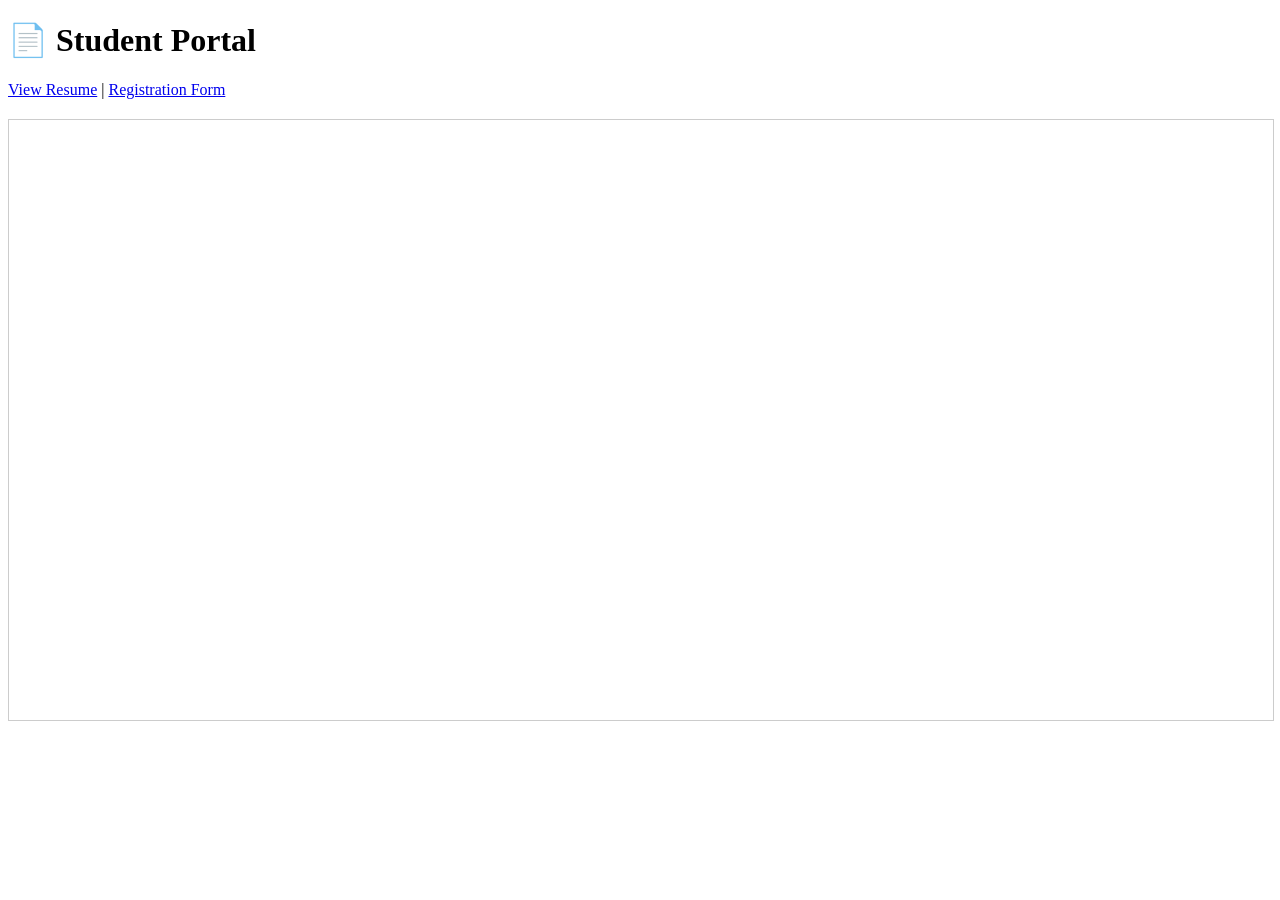
<file: day1/index.html>
<!DOCTYPE html>
<html lang="en">

<head>
    <meta charset="UTF-8">
    <title>Student Portal</title>
    <style>
        .nav-links {
            margin-bottom: 20px;
        }

        iframe {
            width: 100%;
            height: 600px;
            border: 1px solid #ccc;
        }
    </style>
</head>

<body>

    <h1>📄 Student Portal</h1>

    <div class="nav-links">
        <a href="resume.html" target="contentFrame">View Resume</a> |
        <a href="registration.html" target="contentFrame">Registration Form</a>
    </div>

    <iframe name="contentFrame" src="https://via.placeholder.com/600x400.png?text=Welcome+Student"
        title="Content Viewer"></iframe>

</body>

</html>
</file>
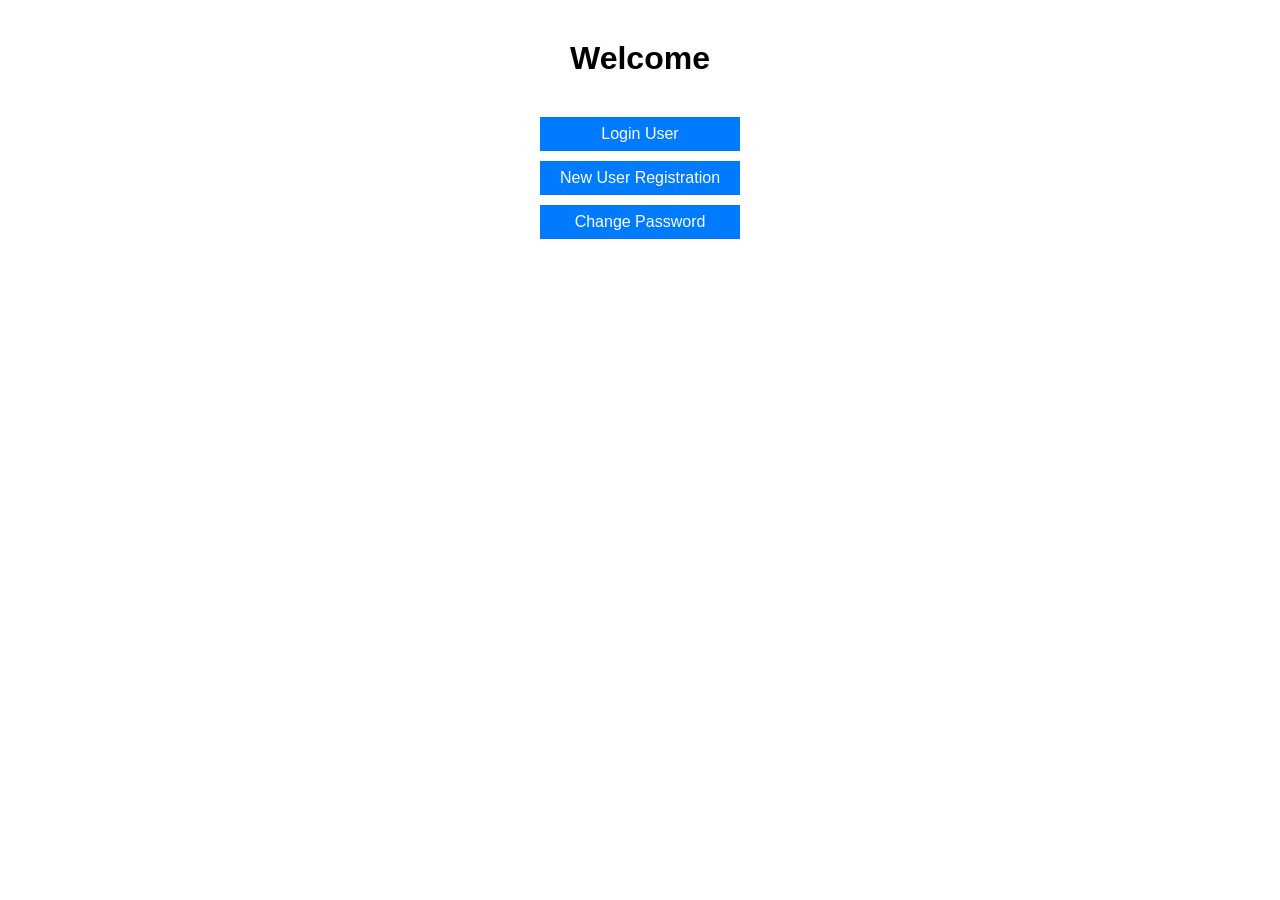
<file: day2/index.html>
<!DOCTYPE html>
<html lang="en">

<head>
    <meta charset="UTF-8">
    <meta name="viewport" content="width=device-width, initial-scale=1.0">
    <title>Home Page</title>
    <link rel="stylesheet" href="style.css">

</head>

<body>
    <h1>Welcome</h1>
    <ul>
        <li><a href="login.html" target="_blank">Login User</a></li>
        <li><a href="new_user.html" target="_blank">New User Registration</a></li>
        <li><a href="changepassword.html" target="_blank">Change Password</a></li>
        
    </ul>
</body>

</html>
</file>
<file: day2/style.css>
body {
  margin: 0;
  padding: 0;
  font-family: sans-serif;
  background: #fff;
  color: #000;
}


h1 {
  text-align: center;
  margin: 40px 0;
  font-size: 2em;
}


ul {
  list-style: none;
  padding: 0;
  margin: 20px auto;
  width: 200px;
}


li {
  margin: 10px 0;
}


a {
  display: block;
  padding: 8px;
  background: #007BFF;
  color: #fff;
  text-decoration: none;
  text-align: center;
}

a:hover {
  background: #0056b3;
}
</file>
